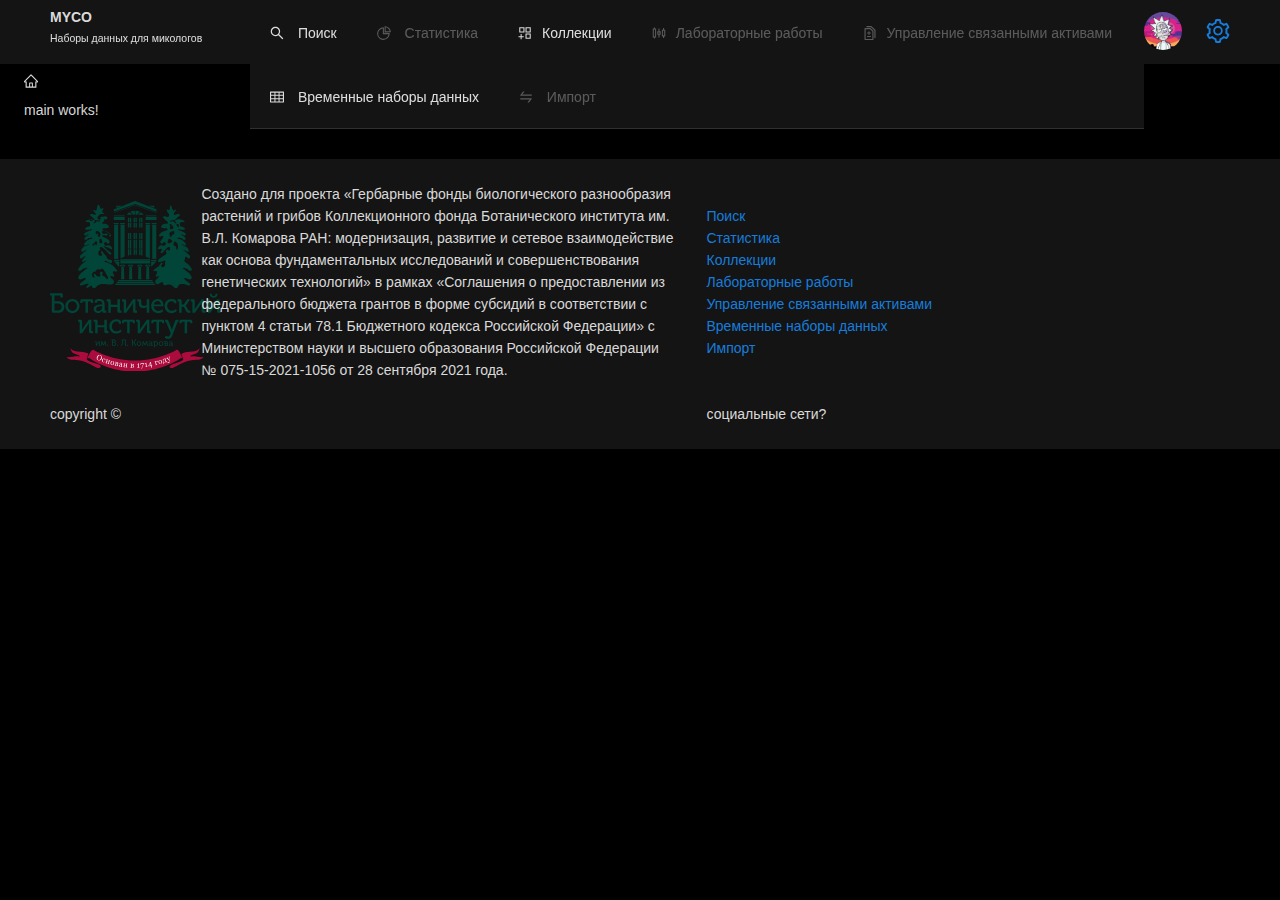
<file: index.html>
<!DOCTYPE html><html lang="en"><head>
    <meta charset="utf-8">
    <title>MYCO</title>
    <base href="/">
    <meta name="viewport" content="width=device-width, initial-scale=1">
    <link rel="icon" type="image/x-icon" href="assets/favicon.ico">
    <link rel="apple-touch-icon" sizes="180x180" href="assets/apple-touch-icon.png">
    <link rel="icon" type="image/png" sizes="32x32" href="assets/favicon-32x32.png">
    <link rel="icon" type="image/png" sizes="16x16" href="assets/favicon-16x16.png">
    <link rel="manifest" href="assets/site.webmanifest">
  <style>body{overflow-y:scroll;box-shadow:inset 0 -15px 5px -16px #111}body::-webkit-scrollbar{width:8px}body::-webkit-scrollbar-track{background-color:transparent;border-radius:100px}body::-webkit-scrollbar-thumb{background-color:#1890ff;border-radius:100px}@media print{@page{size:landscape;margin:0}}</style><link rel="stylesheet" href="styles.0c020b7c40a89ec1.css" media="print" onload="this.media='all'"><noscript><link rel="stylesheet" href="styles.0c020b7c40a89ec1.css"></noscript></head>
  <body>
    <myco-root></myco-root>
  <script src="runtime.a53c159aedcec4b6.js" type="module"></script><script src="polyfills.c31beb6c4078b9b3.js" type="module"></script><script src="scripts.eabcf25e747e91bd.js" defer></script><script src="main.37a66b1071869f5e.js" type="module"></script>

</body></html>
</file>
<file: styles.0c020b7c40a89ec1.css>
html.default .dropdown-div{background-color:#fff!important;padding:10px 16px;display:flex;flex-direction:column;gap:8px}html.default .dropdown-div__row{background-color:#fff!important;padding:10px 16px;display:flex;flex-direction:row;gap:8px}html.default .dropdown-div li{list-style:none}html.default .logo{color:#000000d9}html.default .ant-layout-header{color:#000000d9;z-index:1000}html.default .ant-layout-header .ant-menu{line-height:inherit;color:#000000d9}html.default .ant-layout-footer{background-color:#fff}html.dark .dropdown-div{background-color:#141414!important;padding:10px 16px;display:flex;flex-direction:column;gap:8px}html.dark .dropdown-div__row{background-color:#141414!important;padding:10px 16px;display:flex;flex-direction:row;gap:8px}html.dark .dropdown-div li{list-style:none}html.dark .logo{color:#ffffffd9}html.dark .ant-layout-header{color:#ffffffd9;z-index:1000}html.dark .ant-layout-header .ant-menu{line-height:inherit;color:#ffffffd9}html.dark .ant-layout-footer{background-color:#141414}body{overflow-y:scroll;box-shadow:inset 0 -15px 5px -16px #111}body::-webkit-scrollbar{width:8px}body::-webkit-scrollbar-track{background-color:transparent;border-radius:100px}body::-webkit-scrollbar-thumb{background-color:#1890ff;border-radius:100px}.logo{width:200px;height:30px;display:flex;white-space:nowrap;flex-direction:column;line-height:2.5;float:left;color:#000000d9}.ant-layout-header{color:#000000d9;z-index:100000}.ant-layout-header .ant-menu{line-height:inherit;color:#000000d9}.header{display:flex;justify-content:space-between}.header__actions{display:flex;gap:24px;font-size:24px}.ant-layout-header{z-index:100}.sider-menu{height:100%;border-right:0}.inner-layout{padding:0 24px 24px}nz-breadcrumb{margin:16px 0}.ant-layout-footer{background-color:#fff;position:relative;bottom:0}.ant-layout-header{position:fixed;width:100vw}.ant-breadcrumb{margin:70px 0 7px!important}.user-info{display:flex;font-size:13px;gap:12px;padding:12px 0 0;cursor:pointer}.user-info__description{line-height:.4;margin:10px 24px 0 0}.user-info__image{display:block;width:38px;height:38px;border-radius:50%;object-fit:cover}.footer-links{padding:0}.footer-links li{list-style:none}.dropdown-div{background-color:#fff!important;padding:10px 16px;display:flex;flex-direction:column;gap:8px}.dropdown-div__row{background-color:#fff!important;padding:10px 16px;display:flex;flex-direction:row;gap:8px}.dropdown-div li{list-style:none}.link__saved-requests{display:block;text-align:right;padding:8px 0 0}myco-print-layout-page{display:none}@media print{@page{size:landscape;margin:0}myco-print-layout-page{color:#000;display:block;width:297mm;height:210mm;position:fixed;padding:10mm 15mm 10mm 13mm;top:0;left:0}myco-print-form{display:none}.ant-layout-header{display:none}myco-breadcrumbs{display:none}.label__print-layout{display:grid;grid-template-columns:repeat(auto-fill,32.3%);grid-template-rows:repeat(8,25mm)}.label__sixPerPage{border:1px dashed #000}.label__twentyFourPerPage{border:1px dashed lightgray;background:#fff;line-height:3mm;font-size:9px;color:#000!important}.label__twentyFourPerPage p{margin:2mm 0 0}.label__twentyFourPerPage h1{margin:1mm 0 0;color:#000!important}.label__twentyFourPerPage .sample-info{display:flex;align-items:flex-start;margin:0 3mm 0 0;line-height:2.5mm}.label__twentyFourPerPage .sample-info__date-collector{display:flex;justify-content:space-evenly}}.btn__add-column{margin:0 0 20px 20px}.leaflet-pane,.leaflet-tile,.leaflet-marker-icon,.leaflet-marker-shadow,.leaflet-tile-container,.leaflet-pane>svg,.leaflet-pane>canvas,.leaflet-zoom-box,.leaflet-image-layer,.leaflet-layer{position:absolute;left:0;top:0}.leaflet-container{overflow:hidden}.leaflet-tile,.leaflet-marker-icon,.leaflet-marker-shadow{-webkit-user-select:none;user-select:none;-webkit-user-drag:none}.leaflet-tile::selection{background:transparent}.leaflet-safari .leaflet-tile{image-rendering:-webkit-optimize-contrast}.leaflet-safari .leaflet-tile-container{width:1600px;height:1600px;-webkit-transform-origin:0 0}.leaflet-marker-icon,.leaflet-marker-shadow{display:block}.leaflet-container .leaflet-overlay-pane svg{max-width:none!important;max-height:none!important}.leaflet-container .leaflet-marker-pane img,.leaflet-container .leaflet-shadow-pane img,.leaflet-container .leaflet-tile-pane img,.leaflet-container img.leaflet-image-layer,.leaflet-container .leaflet-tile{max-width:none!important;max-height:none!important;width:auto;padding:0}.leaflet-container.leaflet-touch-zoom{touch-action:pan-x pan-y}.leaflet-container.leaflet-touch-drag{touch-action:none;touch-action:pinch-zoom}.leaflet-container.leaflet-touch-drag.leaflet-touch-zoom{touch-action:none}.leaflet-container{-webkit-tap-highlight-color:transparent}.leaflet-container a{-webkit-tap-highlight-color:rgba(51,181,229,.4)}.leaflet-tile{filter:inherit;visibility:hidden}.leaflet-tile-loaded{visibility:inherit}.leaflet-zoom-box{width:0;height:0;box-sizing:border-box;z-index:800}.leaflet-overlay-pane svg{-moz-user-select:none}.leaflet-pane{z-index:400}.leaflet-tile-pane{z-index:200}.leaflet-overlay-pane{z-index:400}.leaflet-shadow-pane{z-index:500}.leaflet-marker-pane{z-index:600}.leaflet-tooltip-pane{z-index:650}.leaflet-popup-pane{z-index:700}.leaflet-map-pane canvas{z-index:100}.leaflet-map-pane svg{z-index:200}.leaflet-vml-shape{width:1px;height:1px}.lvml{behavior:url(#default#VML);display:inline-block;position:absolute}.leaflet-control{position:relative;z-index:800;pointer-events:visiblePainted;pointer-events:auto}.leaflet-top,.leaflet-bottom{position:absolute;z-index:1000;pointer-events:none}.leaflet-top{top:0}.leaflet-right{right:0}.leaflet-bottom{bottom:0}.leaflet-left{left:0}.leaflet-control{float:left;clear:both}.leaflet-right .leaflet-control{float:right}.leaflet-top .leaflet-control{margin-top:10px}.leaflet-bottom .leaflet-control{margin-bottom:10px}.leaflet-left .leaflet-control{margin-left:10px}.leaflet-right .leaflet-control{margin-right:10px}.leaflet-fade-anim .leaflet-popup{opacity:0;transition:opacity .2s linear}.leaflet-fade-anim .leaflet-map-pane .leaflet-popup{opacity:1}.leaflet-zoom-animated{transform-origin:0 0}svg.leaflet-zoom-animated{will-change:transform}.leaflet-zoom-anim .leaflet-zoom-animated{transition:transform .25s cubic-bezier(0,0,.25,1)}.leaflet-zoom-anim .leaflet-tile,.leaflet-pan-anim .leaflet-tile{transition:none}.leaflet-zoom-anim .leaflet-zoom-hide{visibility:hidden}.leaflet-interactive{cursor:pointer}.leaflet-grab{cursor:grab}.leaflet-crosshair,.leaflet-crosshair .leaflet-interactive{cursor:crosshair}.leaflet-popup-pane,.leaflet-control{cursor:auto}.leaflet-dragging .leaflet-grab,.leaflet-dragging .leaflet-grab .leaflet-interactive,.leaflet-dragging .leaflet-marker-draggable{cursor:move;cursor:grabbing}.leaflet-marker-icon,.leaflet-marker-shadow,.leaflet-image-layer,.leaflet-pane>svg path,.leaflet-tile-container{pointer-events:none}.leaflet-marker-icon.leaflet-interactive,.leaflet-image-layer.leaflet-interactive,.leaflet-pane>svg path.leaflet-interactive,svg.leaflet-image-layer.leaflet-interactive path{pointer-events:visiblePainted;pointer-events:auto}.leaflet-container{background:#ddd;outline-offset:1px}.leaflet-container a{color:#0078a8}.leaflet-zoom-box{border:2px dotted #38f;background:rgba(255,255,255,.5)}.leaflet-container{font-family:Helvetica Neue,Arial,Helvetica,sans-serif;font-size:12px;font-size:.75rem;line-height:1.5}.leaflet-bar{box-shadow:0 1px 5px #000000a6;border-radius:4px}.leaflet-bar a{background-color:#fff;border-bottom:1px solid #ccc;width:26px;height:26px;line-height:26px;display:block;text-align:center;text-decoration:none;color:#000}.leaflet-bar a,.leaflet-control-layers-toggle{background-position:50% 50%;background-repeat:no-repeat;display:block}.leaflet-bar a:hover,.leaflet-bar a:focus{background-color:#f4f4f4}.leaflet-bar a:first-child{border-top-left-radius:4px;border-top-right-radius:4px}.leaflet-bar a:last-child{border-bottom-left-radius:4px;border-bottom-right-radius:4px;border-bottom:none}.leaflet-bar a.leaflet-disabled{cursor:default;background-color:#f4f4f4;color:#bbb}.leaflet-touch .leaflet-bar a{width:30px;height:30px;line-height:30px}.leaflet-touch .leaflet-bar a:first-child{border-top-left-radius:2px;border-top-right-radius:2px}.leaflet-touch .leaflet-bar a:last-child{border-bottom-left-radius:2px;border-bottom-right-radius:2px}.leaflet-control-zoom-in,.leaflet-control-zoom-out{font:700 18px Lucida Console,Monaco,monospace;text-indent:1px}.leaflet-touch .leaflet-control-zoom-in,.leaflet-touch .leaflet-control-zoom-out{font-size:22px}.leaflet-control-layers{box-shadow:0 1px 5px #0006;background:#fff;border-radius:5px}.leaflet-control-layers-toggle{background-image:url(layers.ef6db8722c2c3f9a.png);width:36px;height:36px}.leaflet-retina .leaflet-control-layers-toggle{background-image:url(layers-2x.9859cd1231006a4a.png);background-size:26px 26px}.leaflet-touch .leaflet-control-layers-toggle{width:44px;height:44px}.leaflet-control-layers .leaflet-control-layers-list,.leaflet-control-layers-expanded .leaflet-control-layers-toggle{display:none}.leaflet-control-layers-expanded .leaflet-control-layers-list{display:block;position:relative}.leaflet-control-layers-expanded{padding:6px 10px 6px 6px;color:#333;background:#fff}.leaflet-control-layers-scrollbar{overflow-y:scroll;overflow-x:hidden;padding-right:5px}.leaflet-control-layers-selector{margin-top:2px;position:relative;top:1px}.leaflet-control-layers label{display:block;font-size:13px;font-size:1.08333em}.leaflet-control-layers-separator{height:0;border-top:1px solid #ddd;margin:5px -10px 5px -6px}.leaflet-default-icon-path{background-image:url(marker-icon.d577052aa271e13f.png)}.leaflet-container .leaflet-control-attribution{background:#fff;background:rgba(255,255,255,.8);margin:0}.leaflet-control-attribution,.leaflet-control-scale-line{padding:0 5px;color:#333;line-height:1.4}.leaflet-control-attribution a{text-decoration:none}.leaflet-control-attribution a:hover,.leaflet-control-attribution a:focus{text-decoration:underline}.leaflet-control-attribution svg{display:inline!important}.leaflet-left .leaflet-control-scale{margin-left:5px}.leaflet-bottom .leaflet-control-scale{margin-bottom:5px}.leaflet-control-scale-line{border:2px solid #777;border-top:none;line-height:1.1;padding:2px 5px 1px;white-space:nowrap;overflow:hidden;box-sizing:border-box;background:#fff;background:rgba(255,255,255,.5)}.leaflet-control-scale-line:not(:first-child){border-top:2px solid #777;border-bottom:none;margin-top:-2px}.leaflet-control-scale-line:not(:first-child):not(:last-child){border-bottom:2px solid #777}.leaflet-touch .leaflet-control-attribution,.leaflet-touch .leaflet-control-layers,.leaflet-touch .leaflet-bar{box-shadow:none}.leaflet-touch .leaflet-control-layers,.leaflet-touch .leaflet-bar{border:2px solid rgba(0,0,0,.2);background-clip:padding-box}.leaflet-popup{position:absolute;text-align:center;margin-bottom:20px}.leaflet-popup-content-wrapper{padding:1px;text-align:left;border-radius:12px}.leaflet-popup-content{margin:13px 24px 13px 20px;line-height:1.3;font-size:13px;font-size:1.08333em;min-height:1px}.leaflet-popup-content p{margin:1.3em 0}.leaflet-popup-tip-container{width:40px;height:20px;position:absolute;left:50%;margin-top:-1px;margin-left:-20px;overflow:hidden;pointer-events:none}.leaflet-popup-tip{width:17px;height:17px;padding:1px;margin:-10px auto 0;pointer-events:auto;transform:rotate(45deg)}.leaflet-popup-content-wrapper,.leaflet-popup-tip{background:white;color:#333;box-shadow:0 3px 14px #0006}.leaflet-container a.leaflet-popup-close-button{position:absolute;top:0;right:0;border:none;text-align:center;width:24px;height:24px;font:16px/24px Tahoma,Verdana,sans-serif;color:#757575;text-decoration:none;background:transparent}.leaflet-container a.leaflet-popup-close-button:hover,.leaflet-container a.leaflet-popup-close-button:focus{color:#585858}.leaflet-popup-scrolled{overflow:auto;border-bottom:1px solid #ddd;border-top:1px solid #ddd}.leaflet-oldie .leaflet-popup-content-wrapper{-ms-zoom:1}.leaflet-oldie .leaflet-popup-tip{width:24px;margin:0 auto;-ms-filter:"progid:DXImageTransform.Microsoft.Matrix(M11=0.70710678, M12=0.70710678, M21=-0.70710678, M22=0.70710678)";filter:progid:DXImageTransform.Microsoft.Matrix(M11=.70710678,M12=.70710678,M21=-.70710678,M22=.70710678)}.leaflet-oldie .leaflet-control-zoom,.leaflet-oldie .leaflet-control-layers,.leaflet-oldie .leaflet-popup-content-wrapper,.leaflet-oldie .leaflet-popup-tip{border:1px solid #999}.leaflet-div-icon{background:#fff;border:1px solid #666}.leaflet-tooltip{position:absolute;padding:6px;background-color:#fff;border:1px solid #fff;border-radius:3px;color:#222;white-space:nowrap;-webkit-user-select:none;user-select:none;pointer-events:none;box-shadow:0 1px 3px #0006}.leaflet-tooltip.leaflet-interactive{cursor:pointer;pointer-events:auto}.leaflet-tooltip-top:before,.leaflet-tooltip-bottom:before,.leaflet-tooltip-left:before,.leaflet-tooltip-right:before{position:absolute;pointer-events:none;border:6px solid transparent;background:transparent;content:""}.leaflet-tooltip-bottom{margin-top:6px}.leaflet-tooltip-top{margin-top:-6px}.leaflet-tooltip-bottom:before,.leaflet-tooltip-top:before{left:50%;margin-left:-6px}.leaflet-tooltip-top:before{bottom:0;margin-bottom:-12px;border-top-color:#fff}.leaflet-tooltip-bottom:before{top:0;margin-top:-12px;margin-left:-6px;border-bottom-color:#fff}.leaflet-tooltip-left{margin-left:-6px}.leaflet-tooltip-right{margin-left:6px}.leaflet-tooltip-left:before,.leaflet-tooltip-right:before{top:50%;margin-top:-6px}.leaflet-tooltip-left:before{right:0;margin-right:-12px;border-left-color:#fff}.leaflet-tooltip-right:before{left:0;margin-left:-12px;border-right-color:#fff}@media print{.leaflet-control{-webkit-print-color-adjust:exact;color-adjust:exact}}
</file>
